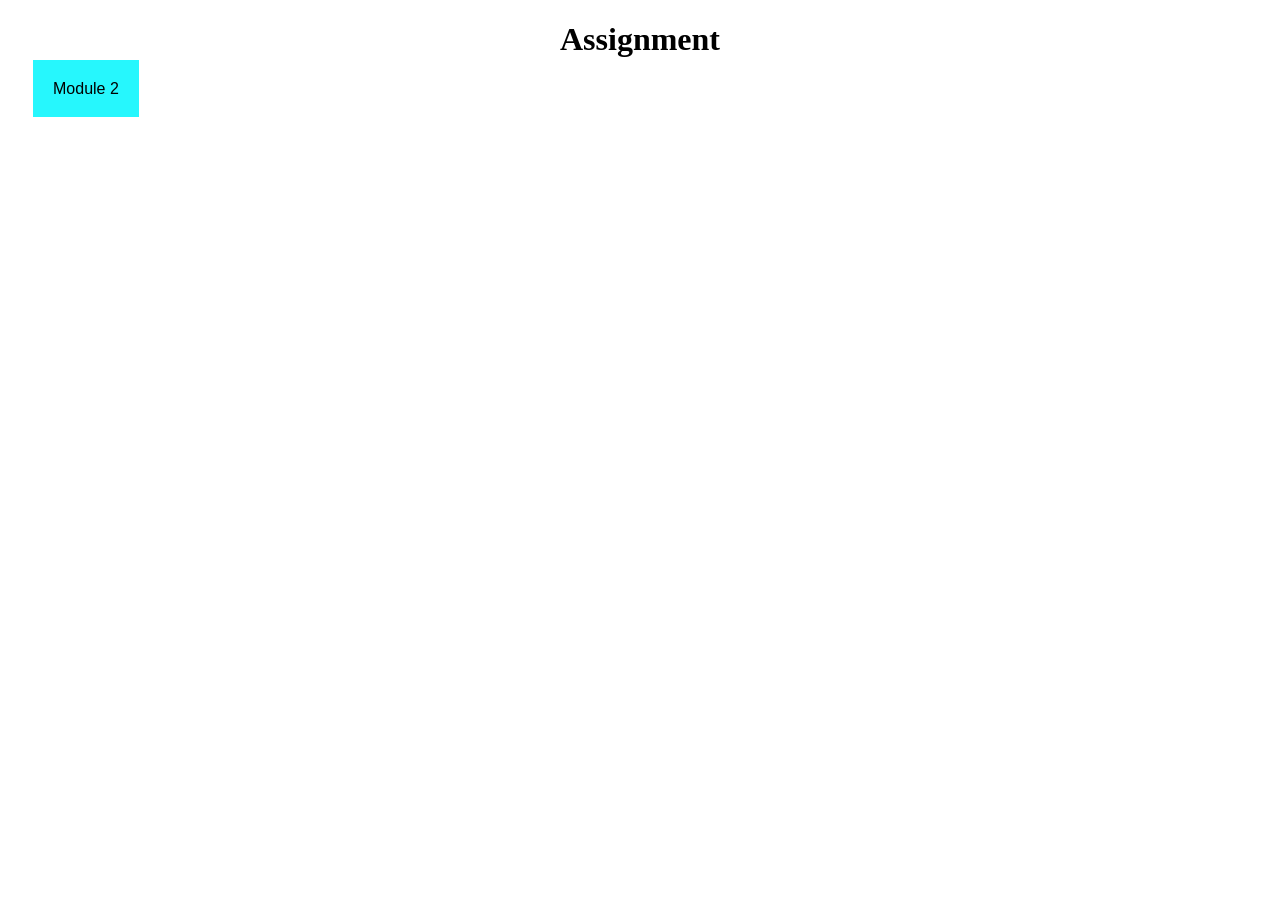
<file: index.html>
<!DOCTYPE html>
<html lang="en">
  <head>
    <meta charset="utf-8">
    <meta name="viewport" content="width=device-width initial size 1.0">
    <title>Learningfed Coursera</title>
    <style>
      .abc{
        color: #000000;
        padding: 20px;
        margin-top:50px;
        margin-left:25px;
        font-family: Arial;
        background-color:#26f7fd;
        text-decoration:none;
      }
      
      h1 {text-align:center;}
      margin-bottom:30px;
      
      a:link{
        background-color:#26f7fd;
        text-align:center;   
      }
      
      a:hover{
        background-color:#22ecf2;
        color:#ffffff;
      }
      
      </style>
  </head>
  <body>
    <h1>Assignment</h1>
    <a class="abc" href="https://learningfed.github.io/coursera/mod2-sol">Module 2</a>
      </body>
</html>
</file>
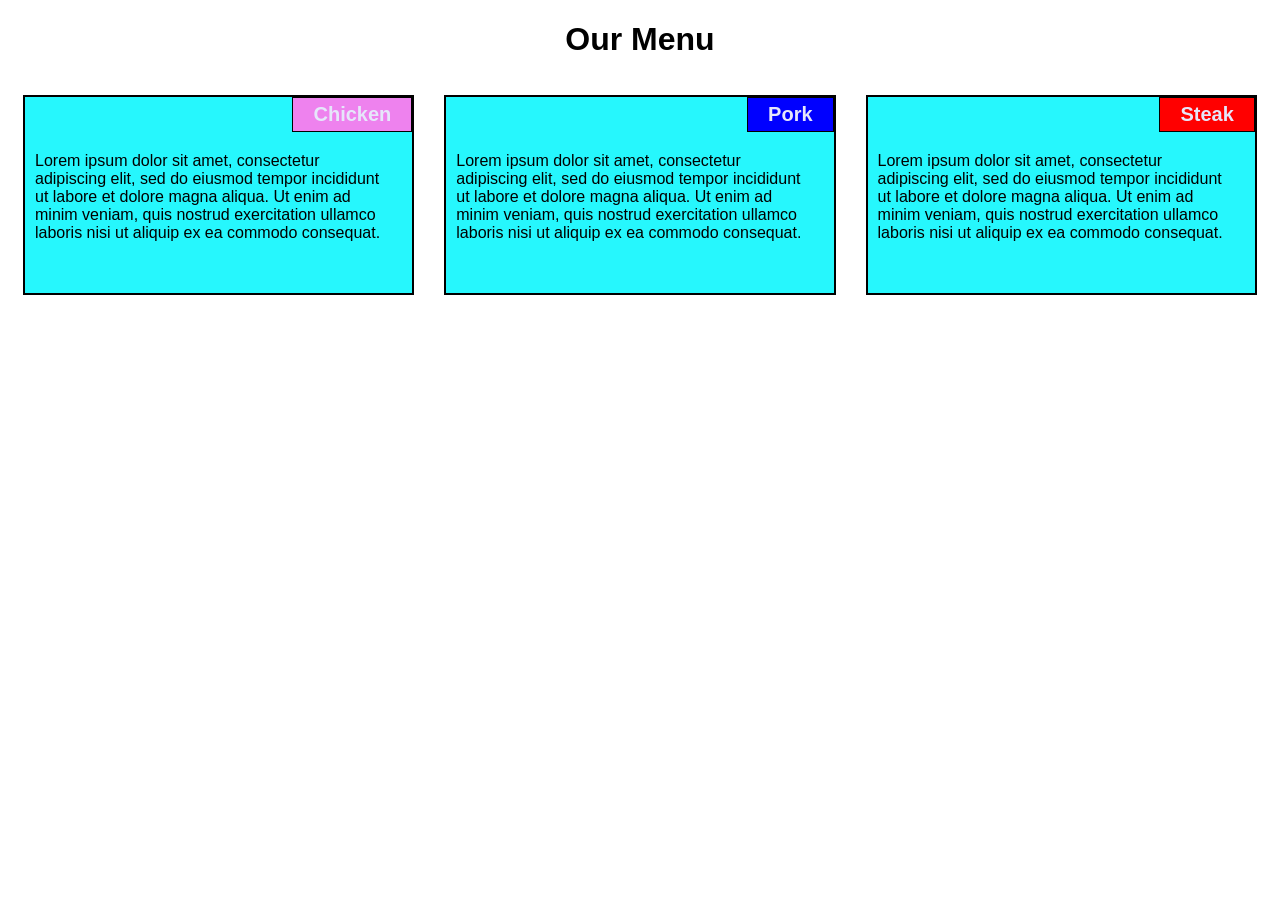
<file: mod2-sol.html>
<!DOCTYPE html>
<html lang="en">

<head>
    <meta charset="utf-8" />
    <meta http-equiv="X-UA-Compatible" content="IE=edge">
    <title>Module 2 Assignment</title>
    <meta name="viewport" content="width=device-width, initial-scale=1.0">
    <link rel="stylesheet" href="css/style.css" />
</head>

<body>
    <h1>Our Menu</h1>

    <div class="col-lg-4 col-md-6 col-sm-12">
        <section>
            <h2 id="chicken">Chicken</h2>
            <p>Lorem ipsum dolor sit amet, consectetur adipiscing elit, sed do eiusmod tempor incididunt ut labore et dolore magna aliqua.
              Ut enim ad minim veniam, quis nostrud exercitation ullamco laboris nisi ut aliquip ex ea commodo consequat.</p>

        </section>
    </div>

    <div class="col-lg-4 col-md-6 col-sm-12">
        <section>
            <h2 id="pork">Pork</h2>
            <p>Lorem ipsum dolor sit amet, consectetur adipiscing elit, sed do eiusmod tempor incididunt ut labore et dolore magna aliqua.
              Ut enim ad minim veniam, quis nostrud exercitation ullamco laboris nisi ut aliquip ex ea commodo consequat.</p>
        </section>
    </div>

    <div class="col-lg-4 col-md-12 col-sm-12">
        <section>
            <h2 id="steak">Steak</h2>
            <p>Lorem ipsum dolor sit amet, consectetur adipiscing elit, sed do eiusmod tempor incididunt ut labore et dolore magna aliqua.
               Ut enim ad minim veniam, quis nostrud exercitation ullamco laboris nisi ut aliquip ex ea commodo consequat.</p>
        </section>
    </div>
</body>
</html>
</file>
<file: css/style.css>
* {
    box-sizing: border-box;
    font-family: Arial, serif;
}

h1 {
    color: black;
    text-align: center;
}

section {
    border: 2px solid black;
    background-color: #26f7fd;
    height: 200px;
    overflow: auto;
}

h2 {
    float: right;
    border:1px solid black;
    color: lavender;
    font-size: 125%;
    padding: 5px 20px 5px 20px;
    margin-top: 0;
    margin-bottom: 20px;
}

p {
    clear: right;
    width: 90%;
    margin-left: 10px;
    color:black;
}

#chicken {
    background-color: violet;
}

#pork {
    background-color: blue;
}

#steak {
    background-color: red;
}

@media (min-width: 992px) {
    .col-lg-1, .col-lg-2, .col-lg-3, .col-lg-4, .col-lg-5, .col-lg-6, .col-lg-7, .col-lg-8, .col-lg-9, .col-lg-10, .col-lg-11, .col-lg-12 {
      float: left;
      padding: 15px;
    }
    .col-lg-1 {
      width: 8.33%;
    }
    .col-lg-2 {
      width: 16.66%;
    }
    .col-lg-3 {
      width: 25%;
    }
    .col-lg-4 {
      width: 33.33%;
    }
    .col-lg-5 {
      width: 41.66%;
    }
    .col-lg-6 {
      width: 50%;
    }
    .col-lg-7 {
      width: 58.33%;
    }
    .col-lg-8 {
      width: 66.66%;
    }
    .col-lg-9 {
      width: 75%;
    }
    .col-lg-10 {
      width: 83.33%;
    }
    .col-lg-11 {
      width: 91.66%;
    }
    .col-lg-12 {
      width: 100%;
    }
  }
  
  @media (min-width: 768px) and (max-width: 991px) {
    .col-md-1, .col-md-2, .col-md-3, .col-md-4, .col-md-5, .col-md-6, .col-md-7, .col-md-8, .col-md-9, .col-md-10, .col-md-11, .col-md-12 {
      float: left;
      padding: 15px;
    }
    .col-md-1 {
      width: 8.33%;
    }
    .col-md-2 {
      width: 16.66%;
    }
    .col-md-3 {
      width: 25%;
    }
    .col-md-4 {
      width: 33.33%;
    }
    .col-md-5 {
      width: 41.66%;
    }
    .col-md-6 {
      width: 50%;
    }
    .col-md-7 {
      width: 58.33%;
    }
    .col-md-8 {
      width: 66.66%;
    }
    .col-md-9 {
      width: 75%;
    }
    .col-md-10 {
      width: 83.33%;
    }
    .col-md-11 {
      width: 91.66%;
    }
    .col-md-12 {
      width: 100%;
    }
  }

  @media (max-width: 767px) {
    .col-sm-1, .col-sm-2, .col-sm-3, .col-sm-4, .col-sm-5, .col-sm-6, .col-sm-7, .col-sm-8, .col-sm-9, .col-sm-10, .col-sm-11, .col-sm-12 {
      float: left;
      padding: 15px;
    }
    .col-sm-1 {
      width: 8.33%;
    }
    .col-sm-2 {
      width: 16.66%;
    }
    .col-sm-3 {
      width: 25%;
    }
    .col-sm-4 {
      width: 33.33%;
    }
    .col-sm-5 {
      width: 41.66%;
    }
    .col-sm-6 {
      width: 50%;
    }
    .col-sm-7 {
      width: 58.33%;
    }
    .col-sm-8 {
      width: 66.66%;
    }
    .col-sm-9 {
      width: 75%;
    }
    .col-sm-10 {
      width: 83.33%;
    }
    .col-sm-11 {
      width: 91.66%;
    }
    .col-sm-12 {
      width: 100%;
    }
  }
</file>
